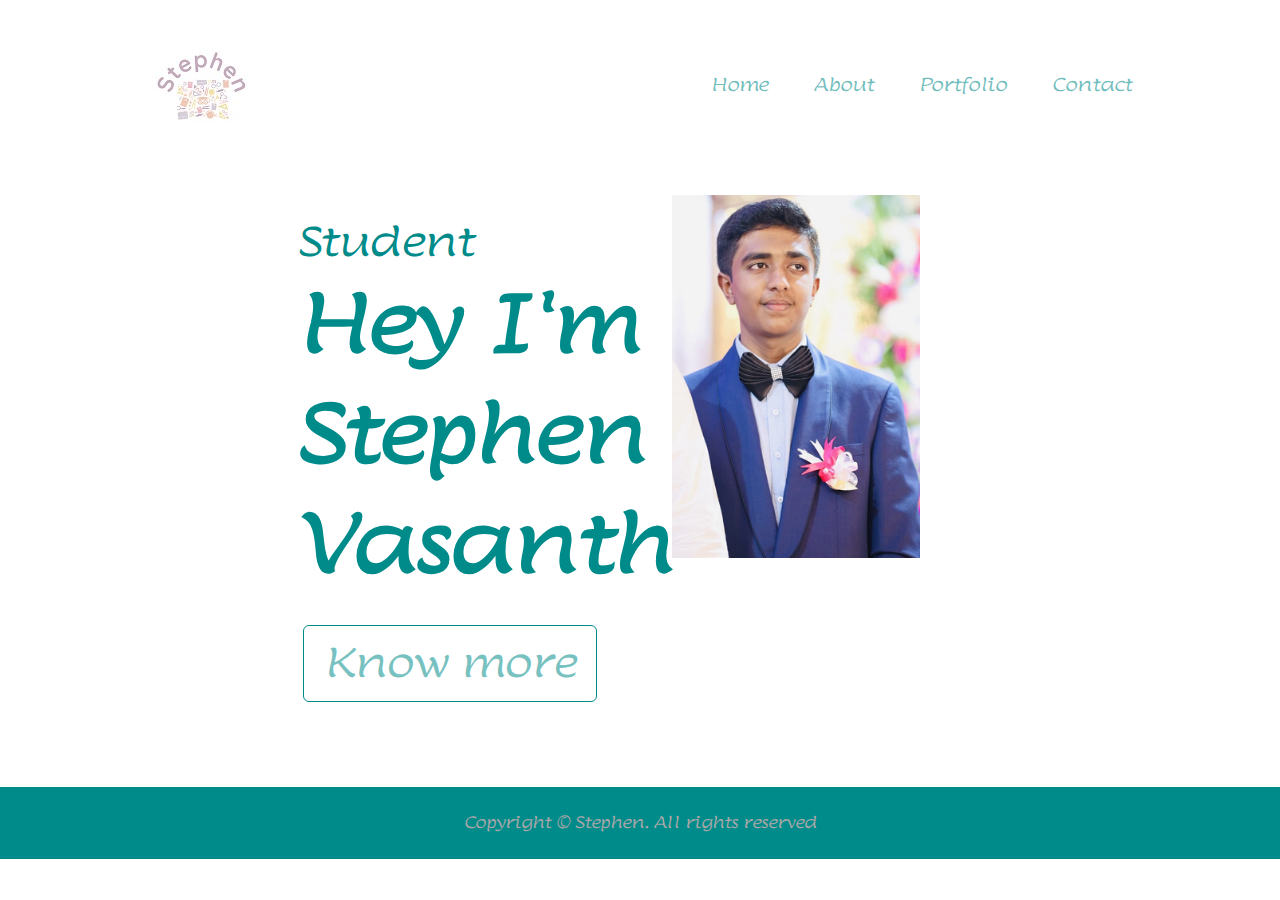
<file: Grade 10 Project/index.html>
<!DOCTYPE html>
<html>
    <head>
        <title>The Random Website</title>
        <link rel="stylesheet" href="style.css">
    </head>
    <body>
        <!--Header Section-->
        <header>
            <nav>
                <img src="images/download.jpg">
                <ul>
                    <li> <a href="index.html">Home</a></li>
                    <li> <a href="about.html">About</a></li>
                    <li> <a href="portfolio.html">Portfolio</a></li>
                    <li> <a href="contact.html">Contact</a></li>

                </ul>
            </nav>
        </header>
    <main>
        <section class="row-home">
            <div class="col-home-1">
                <p>Student</p>
                <h1>Hey I'm Stephen Vasanth</h1>
                <a href="about.html" class="btn">Know more</a>
            </div>
            <div class="col-home-2">
                <img src="images/stephen jpeg.png">
            </div>
        </section>
    </main>
    <!-- Footer Section -->
    <footer class="webfooter">
        <p>Copyright &copy; Stephen. All rights reserved</p>
    </footer>
    </body>
</html>
</file>
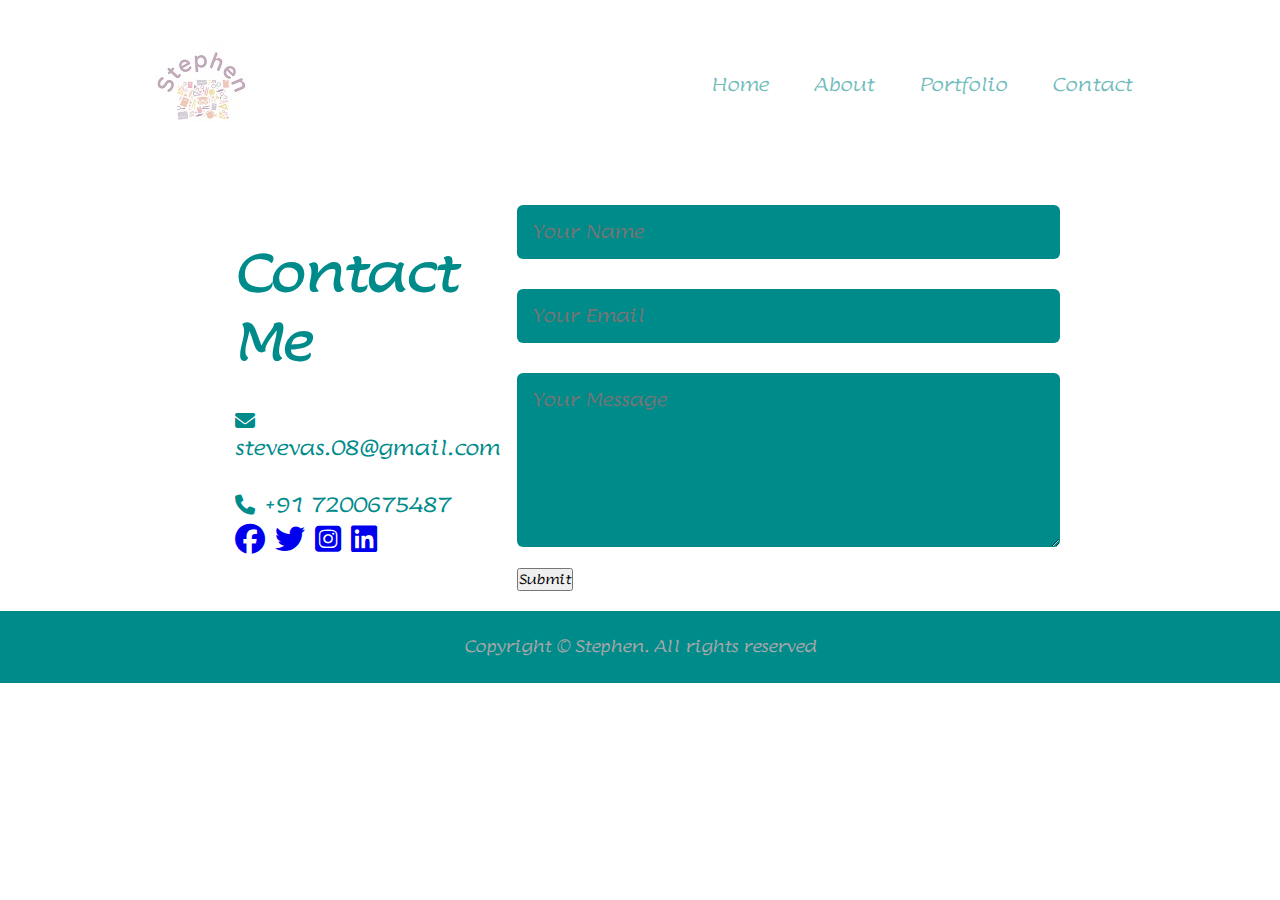
<file: Grade 10 Project/contact.html>
<!DOCTYPE html>
<html>
    <head>
        <title>Stephen | Contact</title>
        <link rel="stylesheet" href="style.css">
        <link rel="stylesheet" href="https://cdnjs.cloudflare.com/ajax/libs/font-awesome/6.2.1/css/all.min.css">
    </head>
    <body>
        <!--Header Section-->
        <header>
            <nav>
                <img src="images/download.jpg">
                <ul>
                    <li> <a href="index.html">Home</a></li>
                    <li> <a href="about.html">About</a></li>
                    <li> <a href="portfolio.html">Portfolio</a></li>
                    <li> <a href="contact.html">Contact</a></li>

                </ul>
            </nav>
        </header>
        <main>
            <section class="contact-row">
                <div class="contact-left">
                    <h1 class="sub-title">Contact Me</h1>
                    <p><i class="fa-solid fa-envelope"></i>
                        stevevas.08@gmail.com</p>
                    <p><i class="fa-solid fa-phone"></i>
                        +91 7200675487</p>
                    <div class="social-icons">
                        <a href="https://www.facebook.com/"><i class="fa-brands fa-facebook"></i></a>
                        <a href="https://www.twitter.com/"><i class="fa-brands fa-twitter"></i></a>
                        <a href="https://www.instagram.com/"><i class="fa-brands fa-square-instagram"></i></a>
                        <a href="https://www.linkedin.com/"><i class="fa-brands fa-linkedin"></i></a>
                    </div>      
                </div>
                <div class="contact-right">
                    <form id="contact-form">
                        <input id="nameField" type="Text" name="name" placeholder="Your Name" required>
                        <input id="emailField" type="email" name="email" placeholder="Your Email" required>
                        <textarea id="msgField" name="message" rows="6" placeholder="Your Message"></textarea>
                        <button type="submit" class="submit_button">Submit</button>
                    </form>
                </div>
            </section>
        </main>
        <footer class="webfooter">
            <p>Copyright &copy; Stephen. All rights reserved</p>
        </footer>
        </body>  
    </html>
</file>
<file: Grade 10 Project/style.css>
@import url('https://fonts.googleapis.com/css2?family=Lumanosimo&family=Tektur:wght@600&display=swap');
*{
    margin: 0;
    padding: 0;
    font-family: 'Lumanosimo', cursive;
    box-sizing: border-box;
}
body{
    background-image: rgb(0, 255, 217);
    color: darkcyan
}
header{
    padding: 10px 10%;
    justify-content: space-between;
}

nav ul li a{
    color: rgba(0, 139, 139, 0.575);
    text-decoration: none;
    font-size: 18px;
    position: relative;     
}

nav ul li a::after{
    content: '';
    width: 0;
    height: 3px;
    background: darkcyan;
    position: absolute;
    left: 0;
    bottom: -6px;
    transition:0.5s;   
}
nav ul li a:hover::after{
    width: 100%;
}

nav{
    display: flex;
    align-items: center;
    justify-content: space-between;
    flex-wrap: nowrap;
}

nav ul li{
    display: inline-block;
    list-style: none;
    margin: 10px 20px;
}
.row-home{
    padding: 25px 15%;
    display: flex;
    justify-content: center;
    flex-wrap: wrap;
}
.col-home-1{
    flex-basis: 35%;
    margin-top: 8%;
    font-size: 30px;
}
.col-home-1{
    font-size: 40px;
    margin-top: 20px;
}
.col-home-2 img{
    width: 80%;
}

.webfooter{
    width: 100%;
    text-align: center;
    padding: 25px 0;
    background: darkcyan;
    font-weight: 300;
    margin-top: 20px;
    color: #a8a7a7;
}
.btn{
    display: block;
    margin: 40px auto;
    width: fit-content;
    border: 1px solid darkcyan;
    padding: 10px 20px;
    margin-left: 5px;
    margin-top: 25px;
    border-radius: 6px;
    text-decoration: none;
    color: rgba(0, 139, 139, 0.534);
    transition: background 0.5s;
}
.btn:hover{
    background: darkblue
    colour: #c4d5ec;
}

#aboutmain{
    padding: 70px 0 90px 70px;
    color: darkcyan;
    margin-bottom: 20px;
}
.aboutsection{
    padding: 10px 10%
}
.aboytrow{
    display: flex;
    justify-content: space-evenly;
    flex-wrap: nowrap;
}
.aboutcol1{
    border-radius:15px;
}
.aboutcol2{
    flex-basis: 75%
}
.about-title{
    font-size: 50px;
    font-weight: 600;
    color:rgba(0, 139, 139, 0.534)
}

#portfolio-main{
    padding: 10pc 0;
}

.portfolio-section{
    padding:10px 10%
}
.portfolio-title{
    font-size: 50px;
    font-weight: 600;
    color: darkcyan;
}
.portfolio-work-list{
    display:grid;
    grid-template-columns: repeat(auto-fit, minmax(250px, 1fr));
    grid-gap: 40px;
    margin-top: 50px;
    margin-bottom: 90px;
}
.portfolio{
    border-radius:10px;
    position: relative;
    overflow: hidden;
}
.portfolio img{
    width: 100%;
    border-radius: 10px;
    display:block;
    transition: transform 0.5s;
}
.layer{
    width: 100%;
    height: 0;
    background: linear-gradient(rgba(0,0,0,0.6),darkcyan);
    border-radius: 10px;
    position: absolute;
    left: 0;
    bottom: 0;
    overflow: hidden;
    display: flex;
    align-items: center;
    justify-content: center;
    flex-direction: column;
    padding: 0 40px;
    text-align: center;
    font-size: 14px;
    transition: height 0.5s;
}

.layer h3{
    font-weight: 700;
    margin-bottom: 20px;
    color: aliceblue;
}
.layer p{
    color: aliceblue;
}

.layer a{
    margin-top: 60px;
    color: darkcyan;
    text-decoration: none;
    font-size: 18px;
    line-height: 60px;
    background: #fff;
    width: 60px;
    height: 60px;
    border-radius: 50%;
    text-align: center;
}
.portfolio:hover img{
    transform: scale (1.1);
}
.portfolio:hover .layer{
    height: 100%
}
 
.contact-row{
    margin-top: 20px;
    display: flex;
    justify-content: center;
    flex-wrap: nowrap;
    margin-left: 150px;
}
.contact-left{
    margin-top: 50px;
    flex-basis: 25%;
}
.sub-title{
    font-size: 50px;
    font-weight: 600;
    color: darkcyan;
}
.contact-left p{
    margin-top: 30px;
}
.contact-left p{
    color: darkcyan;
    margin-right: 15px;
    font-size: 20px;
}
.social-icons{
    text-decoration: none;
    font-size: 30px;
    margin-right: 15px;
    color: darkcyan;
    display: inline-block;
    transition: transform 0.5s;
}
.social-icons a:hover{
    color: darkcyan;
    transform: translateY(-5px);
}
.contact-right{
    flex-basis: 60%;
}
.contact-right form{
    width: 80%;
}

form input,form textarea{
    width: 100%;
    border: 0;
    outline: none;
    background: darkcyan;
    padding: 15px;
    margin: 15px 0;
    color: white;
    font-size: 18px;
    border-radius: 6px;
}
form .btn{
    padding: 14px 60px;
    font-size: 18px;
    margin-top: 20px;
    cursor: pointer;
}
</file>
